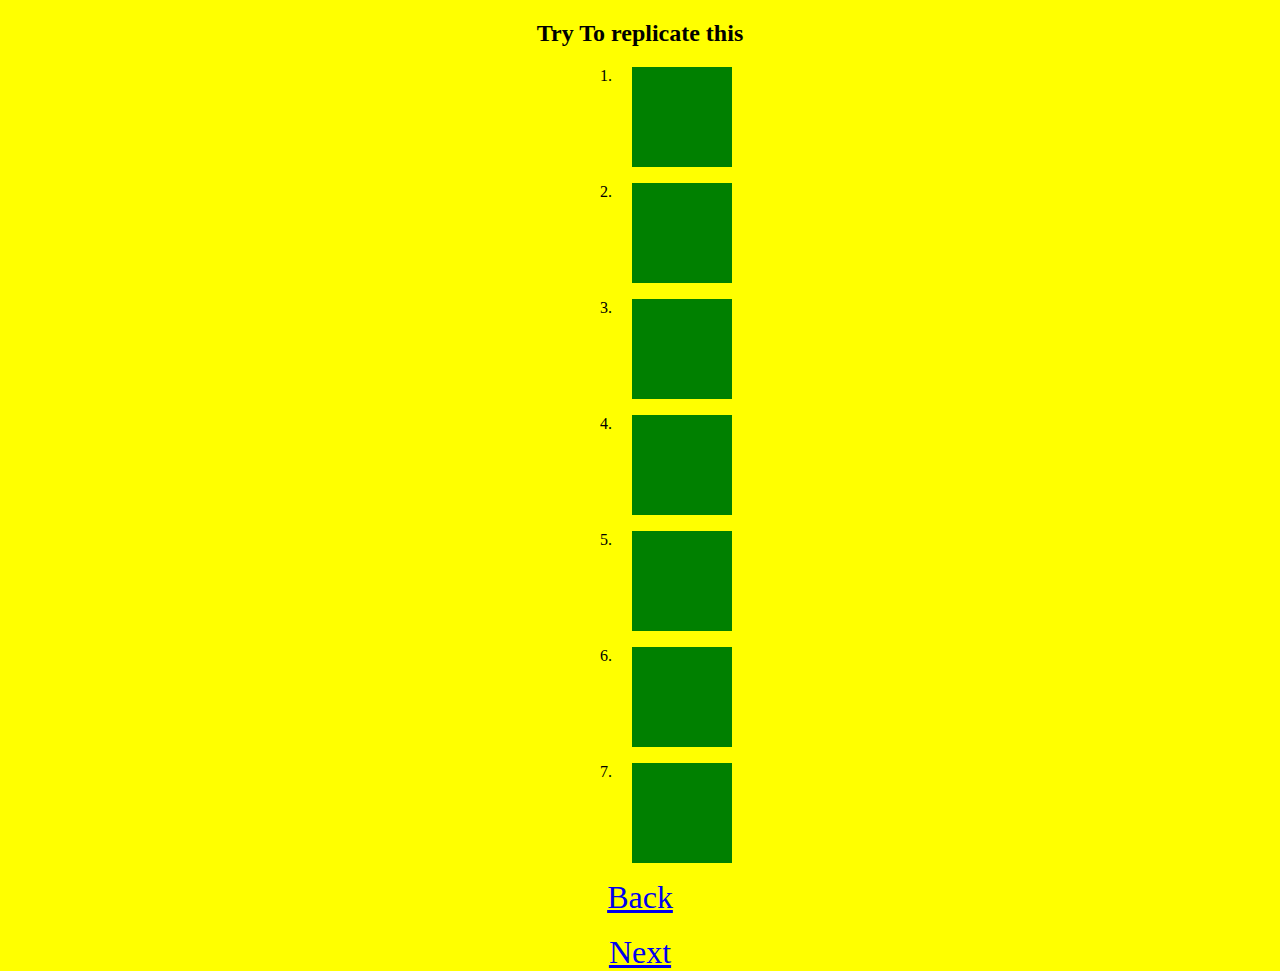
<file: index1.html>
<!DOCTYPE html>
<html lang="en">
<head>
    <meta charset="UTF-8">
    <meta http-equiv="X-UA-Compatible" content="IE=edge">
    <meta name="viewport" content="width=device-width, initial-scale=1.0">
    <title>Document</title>
    <link rel="stylesheet" href="index1.css">
</head>
<body>
    <div class="container">
        <h2>Try To replicate this</h2>
        <ol type="1" style="text-align: center">
            <li><div class="transitions width"></div></li>
            <li><div class="transitions height"></div></li>
            <li><div class="transitions linear"></div></li>
            <li><div class="transitions ease"></div></li>
            <li><div class="transitions ease-in"></div></li>
            <li><div class="transitions ease-out"></div></li>
            <li><div class="transitions ease-in-out"></div></li>
       </ol>
    </div> 
    <a href="./index.html">Back </a>  <br>
    <a href="./index2.html">Next</a>
</body>
</html>
</file>
<file: index1.css>
body{
    margin:0px;
    background-color:yellow;
}
.container{
    margin: auto;
    width:50%;
    margin-left: 20rem;
    /* background-color:yellow; */
    text-align: center;
    
 }
 .transitions{
     margin:1rem;
     width:100px;
     height:100px;
     background-color:green;
    /* margin-bottom:30px;  */
    
 }
 ol{
    margin-left: 16rem;
 }
 .width:hover{
     transition-duration:2s;
     width: 300px;
 }
 .height:hover{
     transition-property: all;
     transition-duration:2s;
     width:300px;
     height: 400px;
 }
 .linear:hover{
     width:300px;
     transition-duration:1s;
     transition-timing-function: linear;
 }
 .ease:hover{
     width:300px;
     transition-duration:1.5s;
     transition-timing-function: ease;
 }
 .ease-in:hover{
     width:300px;
     transition-duration:2s;
     transition-timing-function: ease-in; 
 }
 .ease-out:hover{
     width:300px;
     transition-duration:2.5s;
     transition-timing-function: ease-out; 
 }
 .ease-in-out:hover{
     width:300px;
     transition-duration:3s;
     transition-timing-function: ease-in-out; 
 }
 a{
    display: block;
    width: 50%;
    margin: auto;
    font-size: 2rem;
    text-align: center;
 }
 a:hover{
    text-decoration: none;
}
</file>
